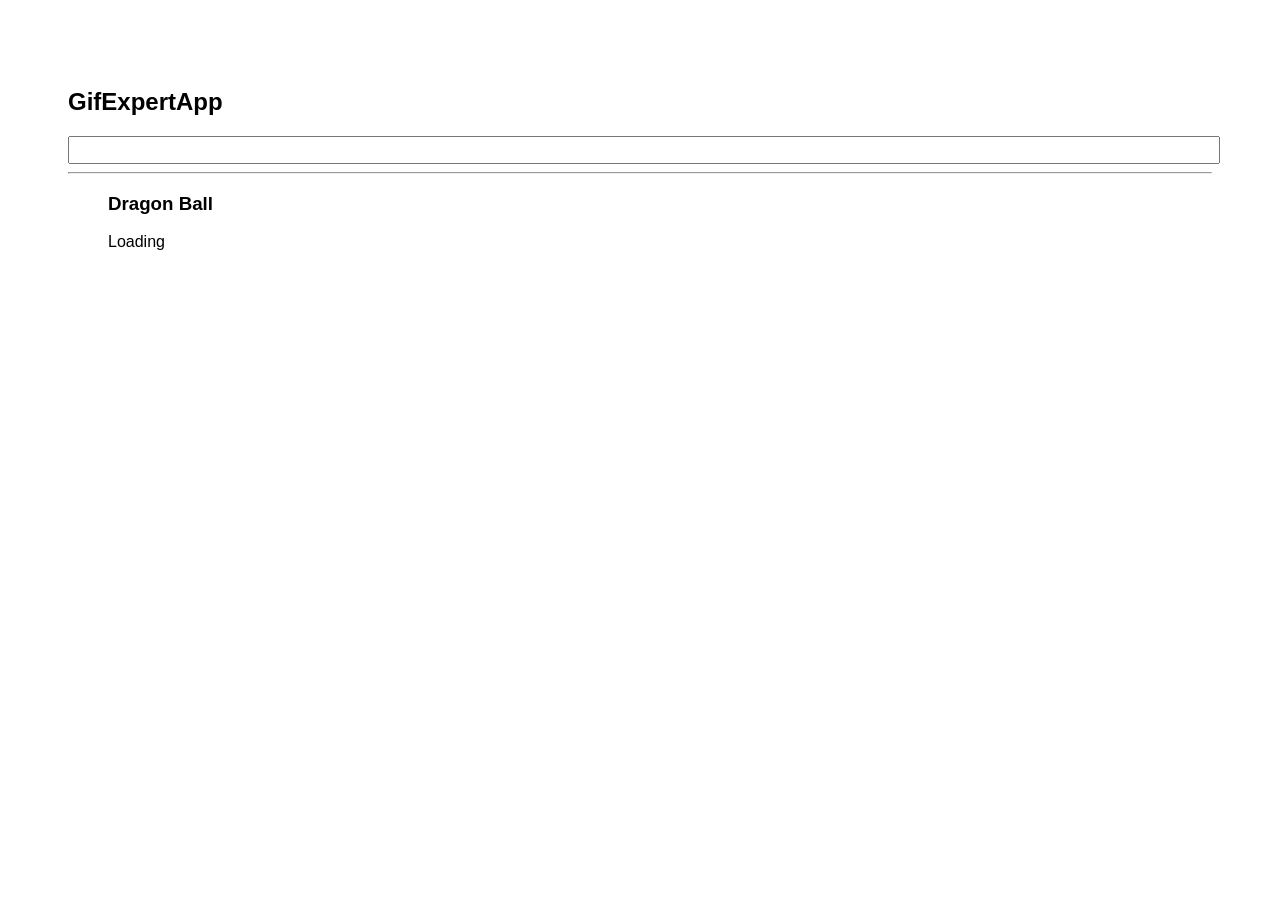
<file: docs/index.html>
<!doctype html>
<html lang="en">

<head>
    <meta charset="utf-8" />
    <link rel="icon" href="./favicon.ico" />
    <meta name="viewport" content="width=device-width,initial-scale=1" />
    <meta name="theme-color" content="#000000" />
    <meta name="description" content="Web site created using create-react-app" />
    <link rel="apple-touch-icon" href="./logo192.png" />
    <link rel="manifest" href="./manifest.json" />
    <link rel="stylesheet" href="https://cdnjs.cloudflare.com/ajax/libs/animate.css/4.1.1/animate.min.css" />
    <title>GifExpertApp</title>
    <link href="./static/css/main.c6616d16.chunk.css" rel="stylesheet">
</head>

<body><noscript>You need to enable JavaScript to run this app.</noscript>
    <div id="root"></div>
    <script>!function (e) { function r(r) { for (var n, p, f = r[0], i = r[1], l = r[2], c = 0, s = []; c < f.length; c++)p = f[c], Object.prototype.hasOwnProperty.call(o, p) && o[p] && s.push(o[p][0]), o[p] = 0; for (n in i) Object.prototype.hasOwnProperty.call(i, n) && (e[n] = i[n]); for (a && a(r); s.length;)s.shift()(); return u.push.apply(u, l || []), t() } function t() { for (var e, r = 0; r < u.length; r++) { for (var t = u[r], n = !0, f = 1; f < t.length; f++) { var i = t[f]; 0 !== o[i] && (n = !1) } n && (u.splice(r--, 1), e = p(p.s = t[0])) } return e } var n = {}, o = { 1: 0 }, u = []; function p(r) { if (n[r]) return n[r].exports; var t = n[r] = { i: r, l: !1, exports: {} }; return e[r].call(t.exports, t, t.exports, p), t.l = !0, t.exports } p.m = e, p.c = n, p.d = function (e, r, t) { p.o(e, r) || Object.defineProperty(e, r, { enumerable: !0, get: t }) }, p.r = function (e) { "undefined" != typeof Symbol && Symbol.toStringTag && Object.defineProperty(e, Symbol.toStringTag, { value: "Module" }), Object.defineProperty(e, "__esModule", { value: !0 }) }, p.t = function (e, r) { if (1 & r && (e = p(e)), 8 & r) return e; if (4 & r && "object" == typeof e && e && e.__esModule) return e; var t = Object.create(null); if (p.r(t), Object.defineProperty(t, "default", { enumerable: !0, value: e }), 2 & r && "string" != typeof e) for (var n in e) p.d(t, n, function (r) { return e[r] }.bind(null, n)); return t }, p.n = function (e) { var r = e && e.__esModule ? function () { return e.default } : function () { return e }; return p.d(r, "a", r), r }, p.o = function (e, r) { return Object.prototype.hasOwnProperty.call(e, r) }, p.p = "/"; var f = this["webpackJsonpgif-expert-app"] = this["webpackJsonpgif-expert-app"] || [], i = f.push.bind(f); f.push = r, f = f.slice(); for (var l = 0; l < f.length; l++)r(f[l]); var a = i; t() }([])</script>
    <script src="./static/js/2.037a7699.chunk.js"></script>
    <script src="./static/js/main.b3765cf5.chunk.js"></script>
</body>

</html>
</file>
<file: docs/static/css/main.c6616d16.chunk.css>
*{font-family:Arial,Helvetica,sans-serif}body{padding:60px}input{color:grey;font-size:1.2rem;width:100%}.card-grid{display:-webkit-flex;display:flex;-webkit-flex-direction:row;flex-direction:row;-webkit-flex-wrap:wrap;flex-wrap:wrap}.card{-webkit-align-content:center;align-content:center;border:1px solid grey;border-radius:6px;margin-bottom:10px;margin-right:10px;overflow:hidden}.card p{padding:5px;text-align:center}.card img{max-height:170px}
/*# sourceMappingURL=main.c6616d16.chunk.css.map */
</file>
